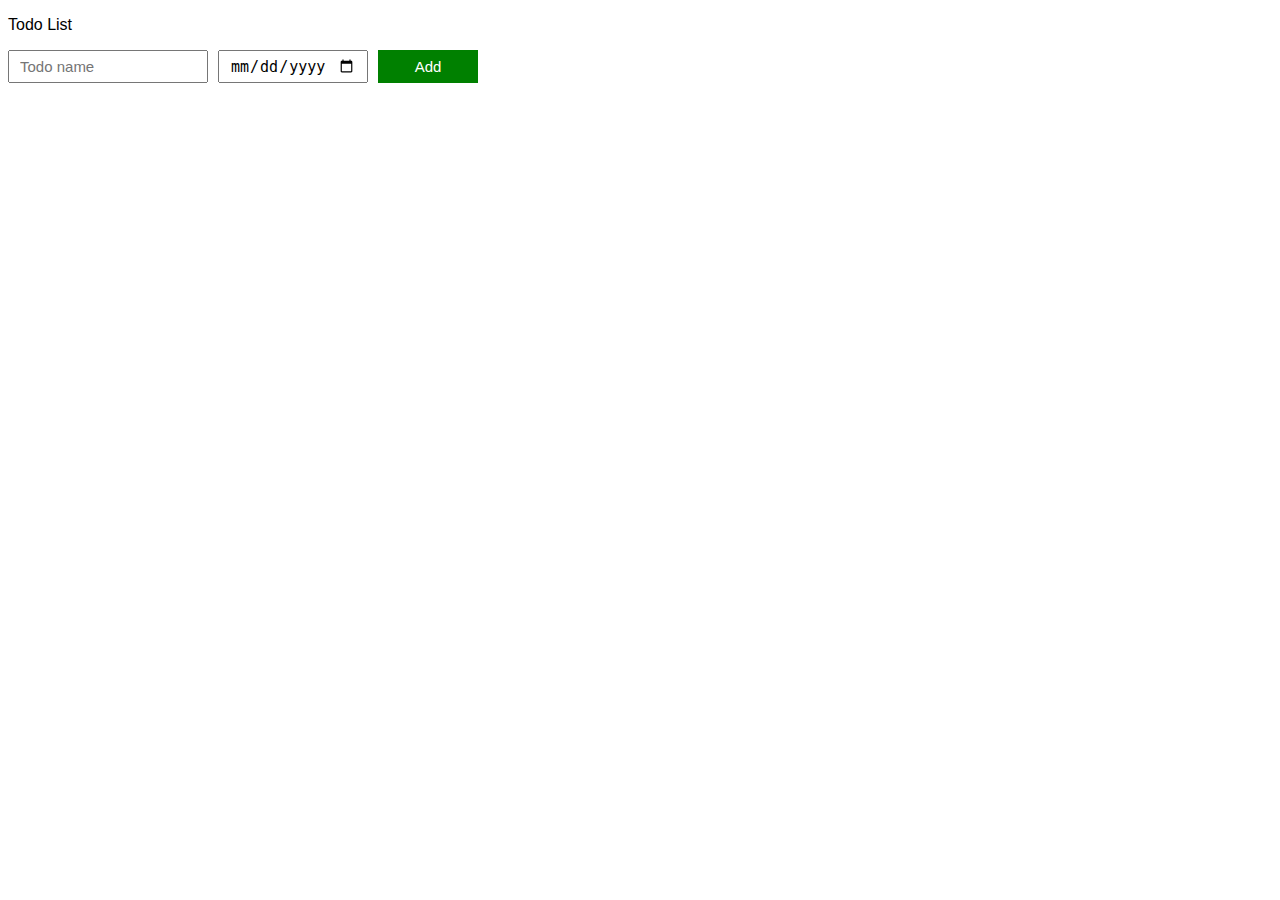
<file: index.html>
<!DOCTYPE html><html>
  <head>
    <title>
      Todo list
    </title>
    <meta charset="UTF-8">
    <meta name="viewport" content="width=device-width, initial-scale=1">
    <link rel="stylesheet" href="todo.css">
  </head>
  <body>
    <p>Todo List</p>
    <div class="todo-input-row" >
      <input class="todo" placeholder="Todo name">
      <input class="duedate-input" type="date">
      <button class="add" >
        Add
      </button>
    <div class="list todo-row"></div>
  </div>
    <script 
      src="todo.js">  
    </script>
  </body>
</html>
</file>
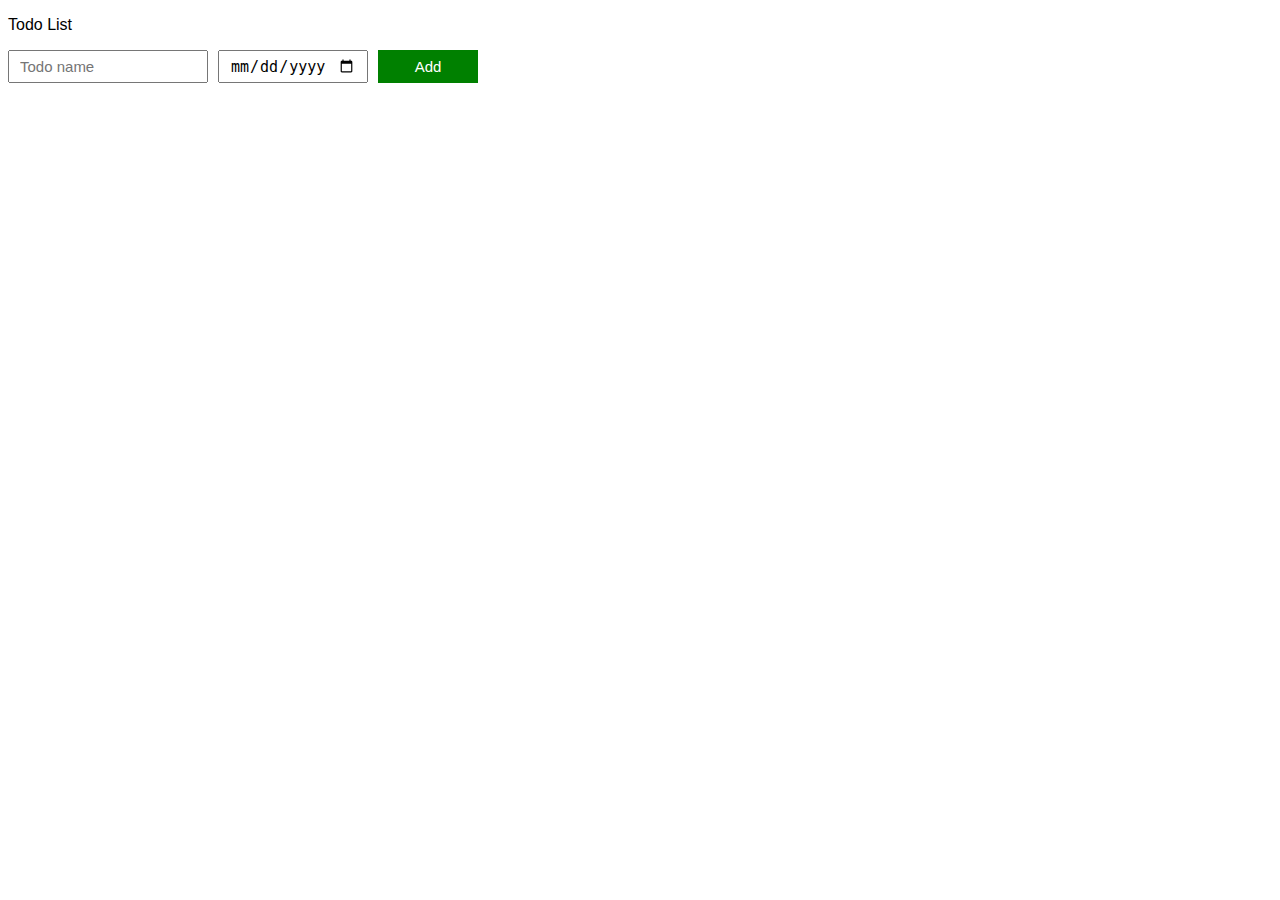
<file: todo.html>
<!DOCTYPE html><html>
  <head>
    <title>
      Todo list
    </title>
    <meta charset="UTF-8">
    <meta name="viewport" content="width=device-width, initial-scale=1">
    <link rel="stylesheet" href="todo.css">
  </head>
  <body>
    <p>Todo List</p>
    <div class="todo-input-row" >
      <input class="todo" placeholder="Todo name">
      <input class="duedate-input" type="date">
      <button class="add" >
        Add
      </button>
    <div class="list todo-row"></div>
  </div>
    <script 
      src="todo.js">  
    </script>
  </body>
</html>
</file>
<file: todo.css>
body{
  font-family: Arial;
}
button{
  color: white;
  font-size: 15px;
  padding:8px 15px;
  cursor: pointer;
  border: none;
  
}
.add{
  background-color: green;
}
.delete{
  background-color: darkred;
  margin-bottom: 10px;
}
.todo-row,.todo-input-row{
  display: grid;
  grid-template-columns: 200px 150px 100px;
  column-gap: 10px;
  margin-top: 10px;
  align-items: stretch;
}
.todo-row{
  align-items: center;
}
.todo,.duedate-input{
  padding: 4px 10px;
  font-size: 15px;
}
</file>
